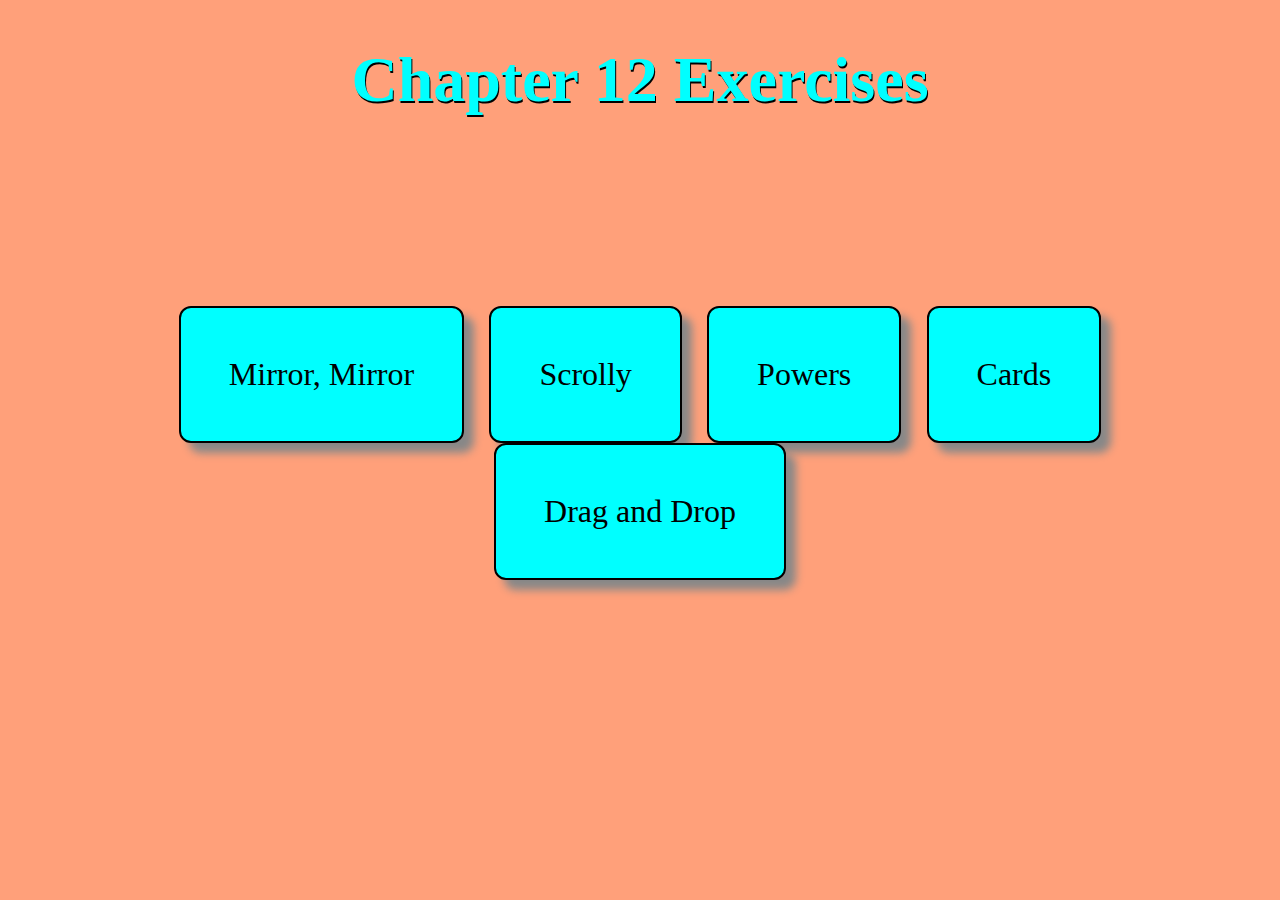
<file: index.html>
<!DOCTYPE html>
<html lang="en">
<head>
    <meta charset="UTF-8">
    <meta name="viewport" content="width=device-width, initial-scale=1.0">
    <meta http-equiv="X-UA-Compatible" content="ie=edge">
    <title>Chapter12</title>
    <link rel="stylesheet" href="css/styles.css">
</head>
<body>
    <h1>Chapter 12 Exercises</h1>

    <div class="exercise-links">
        <a class="link" href="eL.html">Mirror, Mirror</a>
        <a class="link" href="scrolly.html">Scrolly</a>
        <a class="link" href="powers.html">Powers</a>
        <a class="link" href="cards.html">Cards</a>
        <a class="link" href="drag&drop.html">Drag and Drop</a>
    </div>

</body>
</html>
</file>
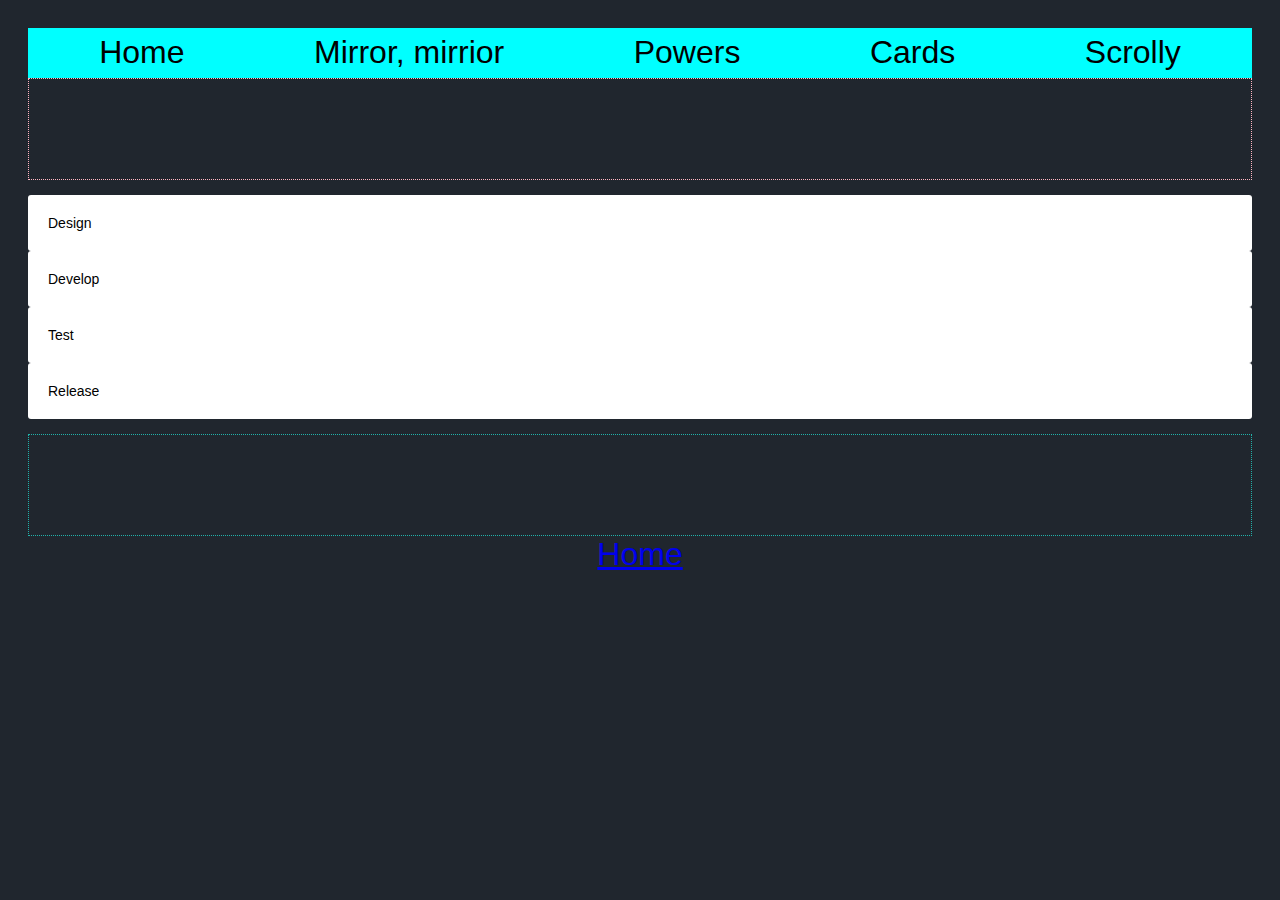
<file: drag&drop.html>
<!DOCTYPE html>
<html lang="en">
<head>
    <meta charset="UTF-8">
    <meta name="viewport" content="width=device-width, initial-scale=1.0">
    <meta http-equiv="X-UA-Compatible" content="ie=edge">
    <title>Document</title>
    <link rel="stylesheet" href="css/styles.css">
    <link rel="stylesheet" href="css/drag&drop.css">
</head>
<body>
    <nav class="navbar">
        <a href="index.html">Home</a>
        <a href="eL.html">Mirror, mirrior</a>
        <a href="powers.html">Powers</a>
        <a href="cards.html">Cards</a>
        <a href="scrolly.html">Scrolly</a>
    </nav>
    <header class="target currentStage"></header>

    <article class="target originStage">
        <section class="stage stage--design" draggable="true">Design</section>
        <section class="stage stage--develop" draggable="true">Develop</section>
        <section class="stage stage--test" draggable="true">Test</section>
        <section class="stage stage--release" draggable="true">Release</section>
    </article>

    <footer class="target finishedStage"></footer>
    <footer class="home-page"><a href="index.html">Home</a></footer>
    <script src="scripts/drag&drop.js"></script>
</body>
</html>
</file>
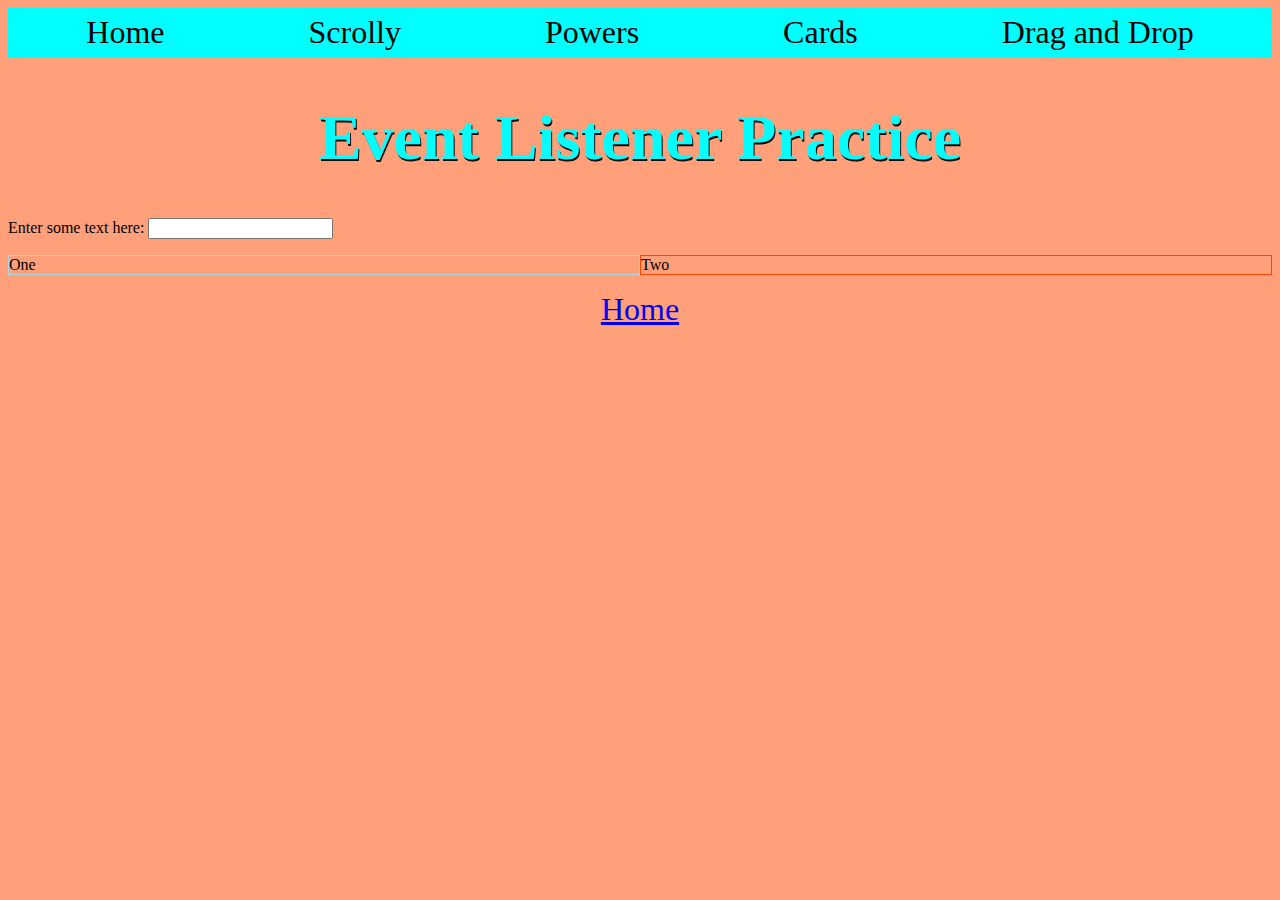
<file: eL.html>
<!DOCTYPE html>
<html lang="en">
<head>
    <meta charset="UTF-8">
    <meta name="viewport" content="width=device-width, initial-scale=1.0">
    <meta http-equiv="X-UA-Compatible" content="ie=edge">
    <title>Event Listeners</title>
    <link rel="stylesheet" href="css/styles.css">
    <link rel="stylesheet" href="css/eL.css">
</head>
<body>
    <nav class="navbar">
        <a href="index.html">Home</a>
        <a href="scrolly.html">Scrolly</a>
        <a href="powers.html">Powers</a>
        <a href="cards.html">Cards</a>
        <a href="drag&drop.html">Drag and Drop</a>
    </nav>
    <h1>Event Listener Practice</h1>
    <label for="input-feild">Enter some text here:</label>
    <input type="text" id="message">

    <div class="container">

        <p id="copy1">One</p>


        <p id="copy2">Two</p>

    </div>

    <footer class="home-page"><a href="index.html">Home</a></footer>
    <script src="scripts/eL.js"></script>
</body>
</html>
</file>
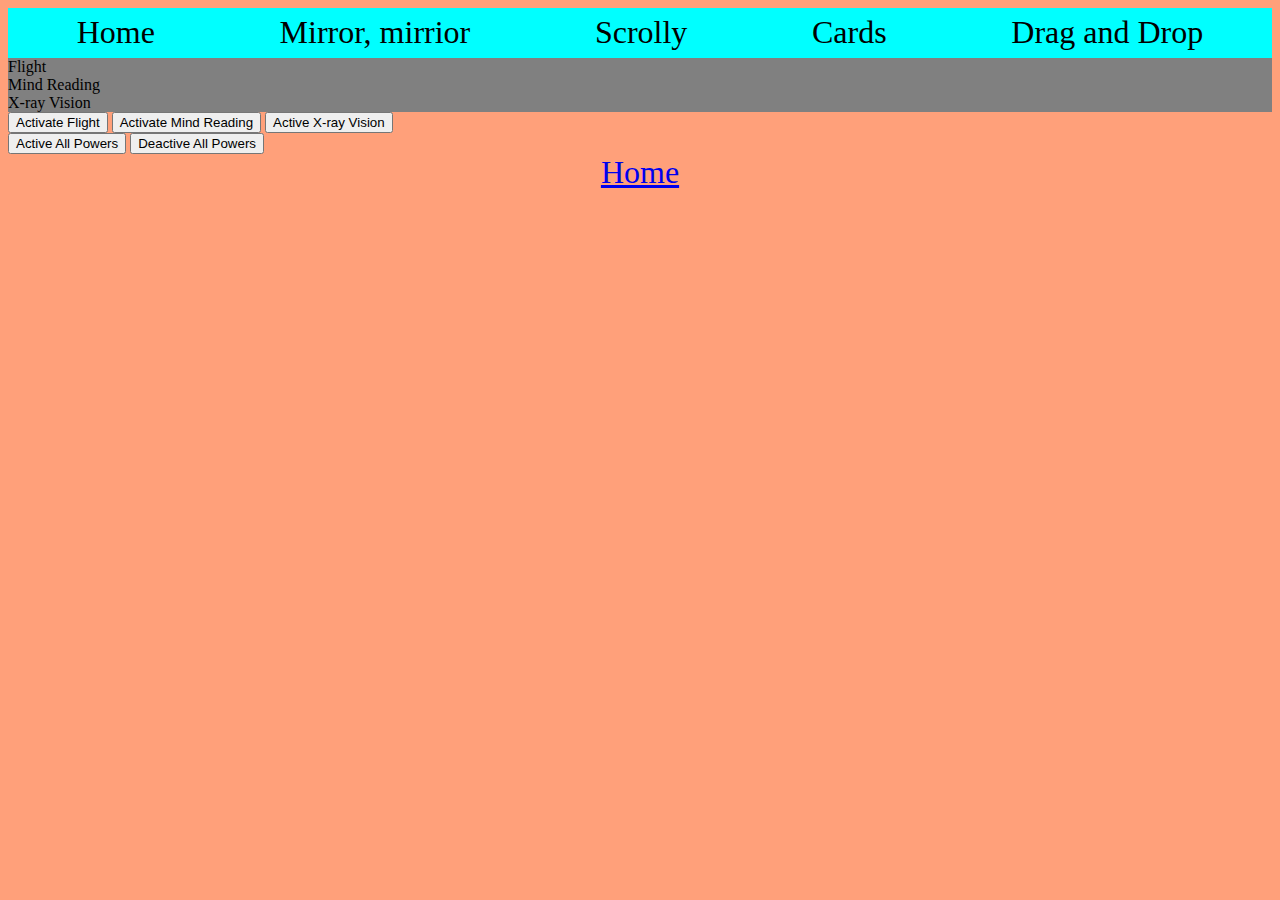
<file: powers.html>
<!doctype html>
<html lang="en">
<head>
  <meta charset="utf-8">
  <title>Nashville Software School</title>
  <link rel="stylesheet" href="css/styles.css">
  <link rel="stylesheet" href="css/powers.css">
</head>

<body>
  <nav class="navbar">
    <a href="index.html">Home</a>
    <a href="eL.html">Mirror, mirrior</a>
    <a href="scrolly.html">Scrolly</a>
    <a href="cards.html">Cards</a>
    <a href="drag&drop.html">Drag and Drop</a>
  </nav>

  <article id="powerList">
    <section id="flight" class="power disabled">
        Flight
    </section>
    <section id="mindreading" class="power disabled">
        Mind Reading
    </section>
    <section id="xray" class="power disabled">
        X-ray Vision
    </section>
  </article>

  <div class="activate-buttons">
    <button id="activate-flight">Activate Flight</button>
    <button id="activate-mindreading">Activate Mind Reading</button>
    <button id="activate-xray">Active X-ray Vision</button>
  </div>

  <button id="activate-all">Active All Powers</button>
  <button id="deactivate-all">Deactive All Powers</button>

  <footer class="home-page"><a href="index.html">Home</a></footer>
  <script src="scripts/powers.js"></script>
</body>
</html>
</file>
<file: css/styles.css>
body {
    background-color: lightsalmon;
}

.navbar {
    display: flex;
    flex-direction: row;
    justify-content: space-around;
    font-size: 2em;
    background-color: aqua;
    padding: .2em
}

.navbar a {
    text-decoration: none;
    color: black;
    text-shadow: 1px #888888
}

h1 {
    text-align: center;
    font-size: 4em;
    color: aqua;
    text-shadow: 1px 2px black
}


.exercise-links {
    display: flex;
    flex-flow: row wrap;
    justify-content: center;
    margin: 15% 0
}

.link {
    text-decoration: none;
    border: 2px solid black;
    border-radius: 12px;
    background-color: aqua;
    color: black;
    font-size: 2em;
    margin: auto 1%;
    padding: 1.5em;
    box-shadow: 10px 10px 8px #888888
}

.link:active {
    box-shadow: inset 2px 2px 1px black,
                inset 2px 3px 5px rgba(0,0,0,0.3),
                inset -2px -3px 5px rgba(255,255,255,0.5);
}

.link:hover {
    background-color: aquamarine
}
.home-page {
    text-align: center;
    font-size: 2em
}
</file>
<file: css/drag&drop.css>
body {
    padding: 20px;
    font-family: Helvetica;
    background-color: #20262e;
  }

  .grid {
    display: grid;
    grid-template-columns: repeat(auto-fit, minmax(140px, 1fr));
    grid-gap: 10px;
  }

  .stage {
    background-color: #fff;
    border-radius: 3px;
    padding: 20px;
    font-size: 14px;
  }

  .currentStage {
    min-height: 100px;
    border: 1px dotted lightpink;
    margin-bottom: 15px;
  }

  .finishedStage {
    min-height: 100px;
    border: 1px dotted lightseagreen;
    margin-top: 15px;
  }
</file>
<file: css/eL.css>
.container {
    display: flex;
    flex-flow: row 
}

#copy1 {
    border: 1px solid lightblue;
    flex-basis: 50%;
}

#copy2 {
    border: 1px solid orangered;
    flex-basis: 50%;
}
</file>
<file: css/powers.css>
.disabled {
    background-color: gray;
}

.enabled {
    background-color: fuchsia;
    color: goldenrod;
}
</file>
